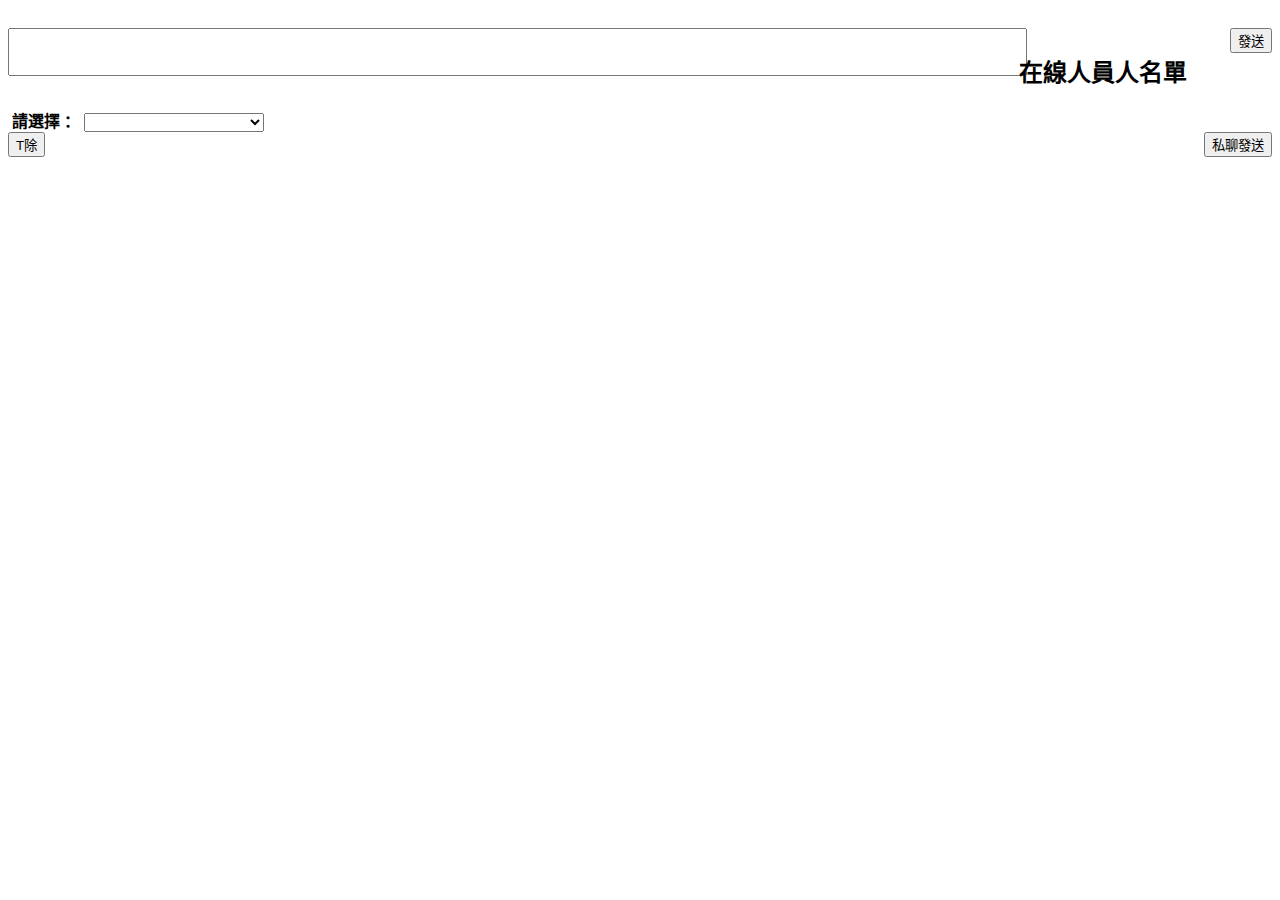
<file: WebSocketChat/src/main/resources/templates/chatroom.html>
<!DOCTYPE html>
<html lang="zh-CN" class="nivo-lightbox-notouch" xmlns:th="http://www.thymeleaf.org">

<head>
    <meta http-equiv="Content-Type" content="text/html; charset=UTF-8">
    <meta name="viewport" content="width=device-width, initial-scale=1, shrink-to-fit=no">
    <title>聊天室</title>
    <link rel="stylesheet" th:href="@{/static/css/bootstrap.min.css}">
    <link rel="stylesheet" th:href="@{/static/css/slicknav.css}">
    <link rel="stylesheet" th:href="@{/static/css/nivo-lightbox.css}">
    <link rel="stylesheet" th:href="@{/static/css/animate.css}">
    <link rel="stylesheet" th:href="@{/static/css/main.css}">
    <link rel="stylesheet" th:href="@{/static/css/responsive.css}">
</head>

<body>
    <header th:replace="header.html"></header>
    <div id="chat" class="section-padding">
        <div class="container">
            <div class="row">
                <div class="chat-container wow fadeInDown animated" data-wow-delay="0.3s" style="visibility: visible;-webkit-animation-delay: 0.3s; -moz-animation-delay: 0.3s; animation-delay: 0.3s; ">
                    <div id="chat-data" style="width:100%; height:100%;overflow: auto;">

                    </div>
                </div>
            </div>
            <div style="width: 100%;">
                <div style="width: 80%;float: left;">
                    <div class="message-container" id="chat-editor">
                        <input type="text" id="chat-text" style="width: 100%;height: 42px;">
                    </div>
                </div>
                <div style="width: 20%;float: right;">
                    <div style="text-align: right">
                        <button class="btn btn-info" onclick="sendChat()">發送</button>
                    </div>
                </div>
                <div>
                    <h2>在線人員人名單</h2>
                    <form method="get">
                        <span class="glyphicon glyphicon-hand-right">
                        <font face="微軟正黑體" size="3"><b>&nbsp;請選擇 ：</b>
                        <select id="cnameList" style="cursor:pointer;width:180px" name="Cname">

                        <!-- <optgroup selected="false" label="CustomerName">
                        <option >123</option> -->
                        </select>
                        </font>
                        </span>
                    </form>
                    <button id="cullUser">T除</button>
                    <div style="width: 20%;float: right;">
                        <div style="text-align: right">
                            <button class="btn btn-info" onclick="sendChatOne()">私聊發送</button>
                        </div>
                    </div>
                </div>


            </div>
        </div>
    </div>
    <div class="message-box-warp">
        <div id="message-box" class="message-box">
            <p id="message-box-text"></p>
        </div>
    </div>
    <footer th:replace="footer.html"></footer>
</body>
<script type="text/javascript" th:src="@{/static/js/jquery-min.js}"></script>
<script type="text/javascript" th:src="@{/static/js/bootstrap.min.js}"></script>
<script type="text/javascript" th:src="@{/static/js/main.js}"></script>
<script type="text/javascript" th:src="@{/static/js/jquery.mixitup.js}"></script>
<script type="text/javascript" th:src="@{/static/js/jquery.counterup.min.js}"></script>
<script type="text/javascript">
    var onlineUserList;
    var pirvateUser;
    var pirvateUid;
    var cullUser;
    var cullAccount;
    var socket;
    $(function() {
        $.ajax({
            type: "GET",
            url: '/api/websocket/onlineuser',
            dataType: "json",
            success: function(result) {
                console.log(result);
                console.log(typeof(result));
                onlineUserList = result;
                for (let i = 0; i < result.length; i++) {
                    $("#cnameList").append(`
                        <option value="${Object.values(result[i])[0]}">${Object.values(result[i])[0]}</option>                
                `);
                };
                // document.getElementById('#cnameList').innerHTML = result;
            },
            error: function(result) {
                alert("讀取失敗");
            }
        });
    });

    function cullCullUser(urlId) {
        cullUser = $("#cnameList").val();
        for (let i = 0; i < onlineUserList.length; i++) {
            if (Object.values(onlineUserList[i])[0] == cullUser) {
                cullAccount = Object.keys(onlineUserList[i])[0]
                    //return Object.keys(cullUserList[i]);
            };
        };
        // alert(cullAccount);
        $.ajax({
            type: "POST",
            url: "/api/websocket/" + urlId,
            data: {
                "account": sessionStorage.getItem("account"),
                "cullAccount": cullAccount
            },
            success: function(data) {
                alert(data)

            },
            error: function(data) {
                alert("失敗")
            }
        });
    }
    $(function() {
        $("#cullUser").click(function() {
            cullCullUser("cullOnlineuser");
        });

        $("#inviteUser").click(function() {
            cullCullUser("inviteOnlineuser");
        });
    });
    if (typeof(WebSocket) == "undefined") {
        console.log("遺憾：您的瀏覽器不支持WebSocket");
    } else {
        console.log("恭喜：您的瀏覽器支持WebSocket");
        //實現化WebSocket對象
        //指定要連接的服务器地址与端口建立指定要連接的服務器地址与端口建立連接
        //注意ws、wss使用不同的端口。我使用自签名的证书测试，
        //无法使用wss，瀏覽器打开WebSocket时报错
        //ws对应http、wss对应https。
        url = "ws://" + window.location.host + "/chatOnline/websocket/" + sessionStorage.getItem("uid");
        console.log(url);
        socket = new WebSocket(url);
        //指定要連接的服务器地址与端口建立連接打开事件
        socket.onopen = function() {
            heartCheck.start();
            console.log("Socket 已打开");
            // socket.send("消息发送测试()");
        };
        //收到消息事件
        socket.onmessage = function(result) {
            //後端 Obj 傳data定義
            //心跳 啟動 接收後端data=connectOK   log connectOK
            heartCheck.start();
            if (result.data == "connectOK") {
                console.log(result.data);
            } else {
                //否則 發文
                console.log(result.data);
                var map = eval("(" + result.data + ")");
                for (var key in map) {
                    console.log(map[key]);
                }
                $('#chat-data').append("<p>" + map["chat_username"] + map["chat_text"] + "</p>");
                // result1 = (new Function("", "return " + result.data))();
                // console.log(JSON.stringify(result1["chat_text"]));
                // $('#chat-result').append("<p>" + JSON.stringify(result["chat_text"]) + "</p>");
                //原生DOM
                var divscll = document.getElementById('chat-data');
                divscll.scrollTop = divscll.scrollHeight;
            };
        };
        //連線關閉事件
        socket.onclose = function() {
            alert("你被T了");
            window.location.pathname = '/logout';
            console.log("Socket已关闭");
        };
        //發生錯誤事件
        socket.onerror = function() {
            reconnect(url);
            alert("Socket发生了错误");
        };
        //窗口關閉，關閉連線
        window.unload = function() {
            reconnect(url);
            socket.close();
        };
    }

    $(document).keypress(function(e) {
        // 回車事件
        if (e.which === 13) {
            sendChat();
        }
    });

    var heartCheck = {
        timeout: 3000, //每隔三秒傳送心跳
        num: 3, //3次心跳均未響應重連
        timeoutObj: null,
        serverTimeoutObj: null,
        start: function() {
            var _this = this;
            var _num = this.num;
            this.timeoutObj && clearTimeout(this.timeoutObj);
            this.serverTimeoutObj && clearTimeout(this.serverTimeoutObj);
            this.timeoutObj = setTimeout(function() {
                //這裡傳送一個心跳，後端收到後，返回一個心跳訊息，
                //onmessage拿到返回的心跳就說明連線正常
                socket.send("connectOK"); // 心跳包
                _num--;
                //計算答覆的超時次數
                if (_num === 0) {
                    socket.colse();
                }
            }, this.timeout)
        }
    }
    var lockReconnect = false; //避免重複連線
    function reconnect(url) {
        if (lockReconnect) {
            return;
        };
        lockReconnect = true;
        //沒連線上會一直重連，設定延遲避免請求過多
        tt && clearTimeout(tt);
        tt = setTimeout(function() {
            createWebSocket(url);
            lockReconnect = false;
        }, 4000);
    }

    //發送私訊
    function sendChatOne() {
        // document.getElementById("chat-data");
        // debugger;
        var chatText = $("#chat-text").val();
        var account = sessionStorage.getItem('account');
        var token = sessionStorage.getItem('token');
        pirvateUser = $("#cnameList").val();
        for (let i = 0; i < onlineUserList.length; i++) {
            if (Object.values(onlineUserList[i])[0] == pirvateUser) {
                pirvateUid = Object.keys(onlineUserList[i])[0]
                    //return Object.keys(cullUserList[i]);
            };
        };
        //alert(chatText);
        $.ajax({
            url: "/api/websocket/sendOne",
            dataType: "JSON",
            data: {
                "chatText": chatText,
                "token": token,
                "account": account,
                "pirvateUid": pirvateUid
            },
            contentType: "application/json; charset=utf-8",
            success: function(data) {
                if (data.code === "1") {
                    //提交成功
                    $("#message-box-text").html("(私人)" + data.msg)
                    $("#message-box").css("color", "#d7f7ff");
                    $("#message-box").css("background", "#1a95ff");
                    $("#chat-text").val("");
                    $("#chat-text").focus();
                } else if (data.code === "0") {
                    $("#message-box-text").html(data.msg)
                    $("#message-box").css("color", "#a94442");
                    $("#message-box").css("background", "#f2dede");
                }
                setTimeout(function() {
                    $('#message-box').slideUp(300);
                }, 1000);
                if ($("#message-box").is(":hidden")) {
                    $('#message-box').slideDown(300);
                } else {
                    $('#message-box').slideUp(300);
                }
            }
        })
    }


    //發送群體
    function sendChat() {
        // document.getElementById("chat-data");
        // debugger;
        var chatText = $("#chat-text").val();
        var account = sessionStorage.getItem('account');
        var token = sessionStorage.getItem('token');
        //alert(chatText);
        $.ajax({
            url: "/api/websocket/sendAll",
            dataType: "JSON",
            data: {
                "chatText": chatText,
                "token": token,
                "account": account

            },
            contentType: "application/json; charset=utf-8",
            success: function(data) {
                if (data.code === "1") {
                    //提交成功
                    $("#message-box-text").html(data.msg)
                    $("#message-box").css("color", "#d7f7ff");
                    $("#message-box").css("background", "#1a95ff");
                    $("#chat-text").val("");
                    $("#chat-text").focus();
                } else if (data.code === "0") {
                    $("#message-box-text").html(data.msg)
                    $("#message-box").css("color", "#a94442");
                    $("#message-box").css("background", "#f2dede");
                }
                setTimeout(function() {
                    $('#message-box').slideUp(300);
                }, 1000);
                if ($("#message-box").is(":hidden")) {
                    $('#message-box').slideDown(300);
                } else {
                    $('#message-box').slideUp(300);
                }
            }
        })
    }
</script>

</html>
</file>
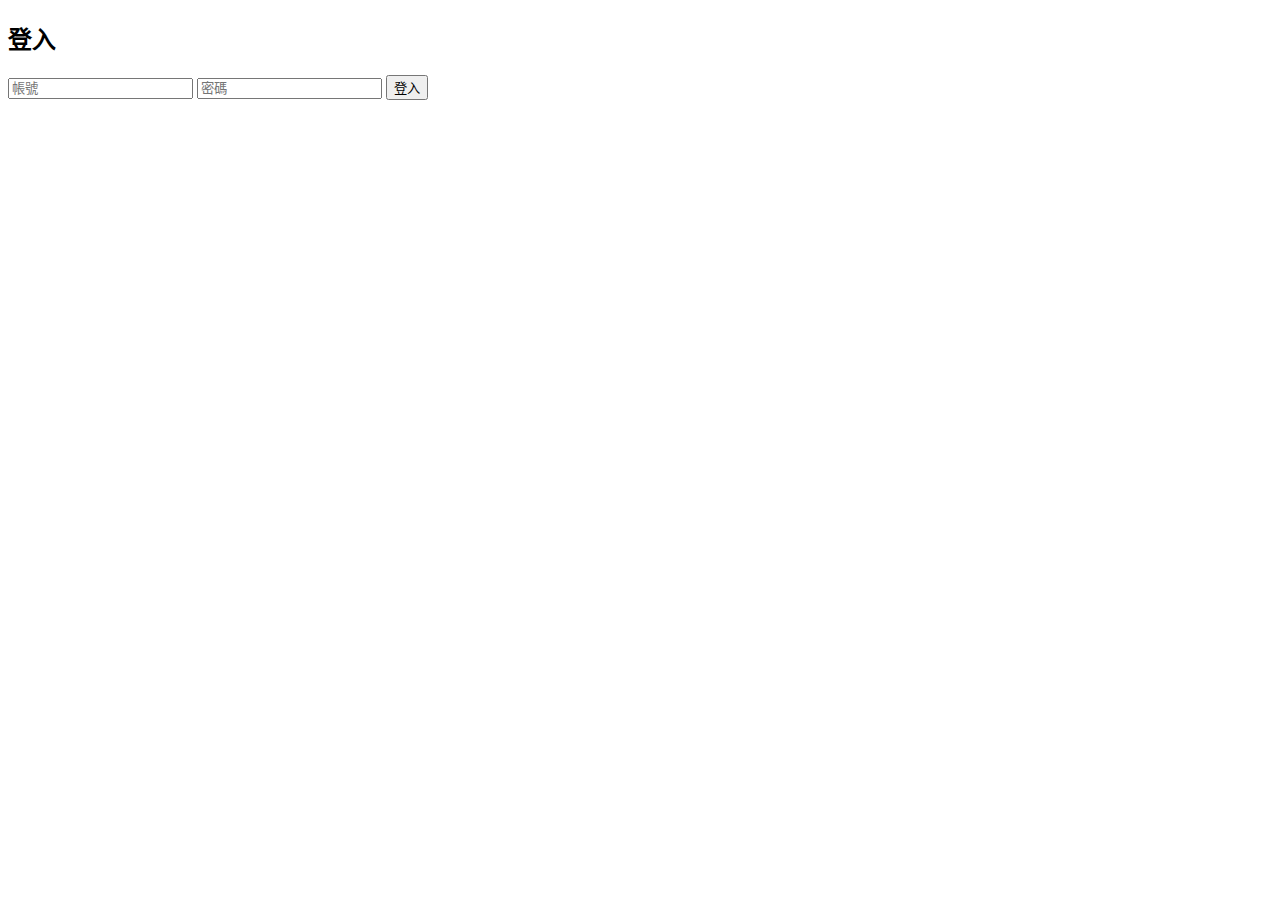
<file: WebSocketChat/src/main/resources/templates/login.html>
<!DOCTYPE html>
<html lang="zh-CN" class="nivo-lightbox-notouch" xmlns:th="http://www.thymeleaf.org">

<head>
    <meta http-equiv="Content-Type" content="text/html; charset=UTF-8">
    <meta name="viewport" content="width=device-width, initial-scale=1, shrink-to-fit=no">
    <title>登入</title>
    <link rel="stylesheet" th:href="@{/static/css/bootstrap.min.css}">
    <link rel="stylesheet" th:href="@{/static/css/slicknav.css}">
    <link rel="stylesheet" th:href="@{/static/css/nivo-lightbox.css}">
    <link rel="stylesheet" th:href="@{/static/css/animate.css}">
    <link rel="stylesheet" th:href="@{/static/css/main.css}">
    <link rel="stylesheet" th:href="@{/static/css/responsive.css}">
</head>

<body>
    <header th:replace="header.html"></header>
    <div class="login-container">
        <div class="login-form">
            <h2>登入</h2>
            <input type="text" id="account" name="account" placeholder="帳號" required="required" onkeyup="value=value.replace(/[\W]/g,'')" />
            <input type="password" id="password" name="password" placeholder="密碼" required="required" />
            <button onclick="login()">登入</button>
        </div>
    </div>
    <div class="message-box-warp">
        <div id="message-box" class="message-box">
            <p id="message-box-text"></p>
        </div>
    </div>
    <script type="text/javascript" th:src="@{/static/js/jquery-min.js}"></script>
    <script type="text/javascript" th:src="@{/static/js/bootstrap.min.js}"></script>
    <script type="text/javascript" th:src="@{/static/js/wow.js}"></script>
    <script type="text/javascript" th:src="@{/static/js/jquery.nav.js}"></script>
    <script type="text/javascript" th:src="@{/static/js/jquery.mixitup.js}"></script>
    <script type="text/javascript" th:src="@{/static/js/jquery.counterup.min.js}"></script>
    <script type="text/javascript" th:src="@{/static/js/nivo-lightbox.js}"></script>
    <script type="text/javascript" th:src="@{/static/js/jquery.slicknav.js}"></script>
    <script type="text/javascript" th:src="@{/static/js/main.js}"></script>
</body>

</html>
</file>
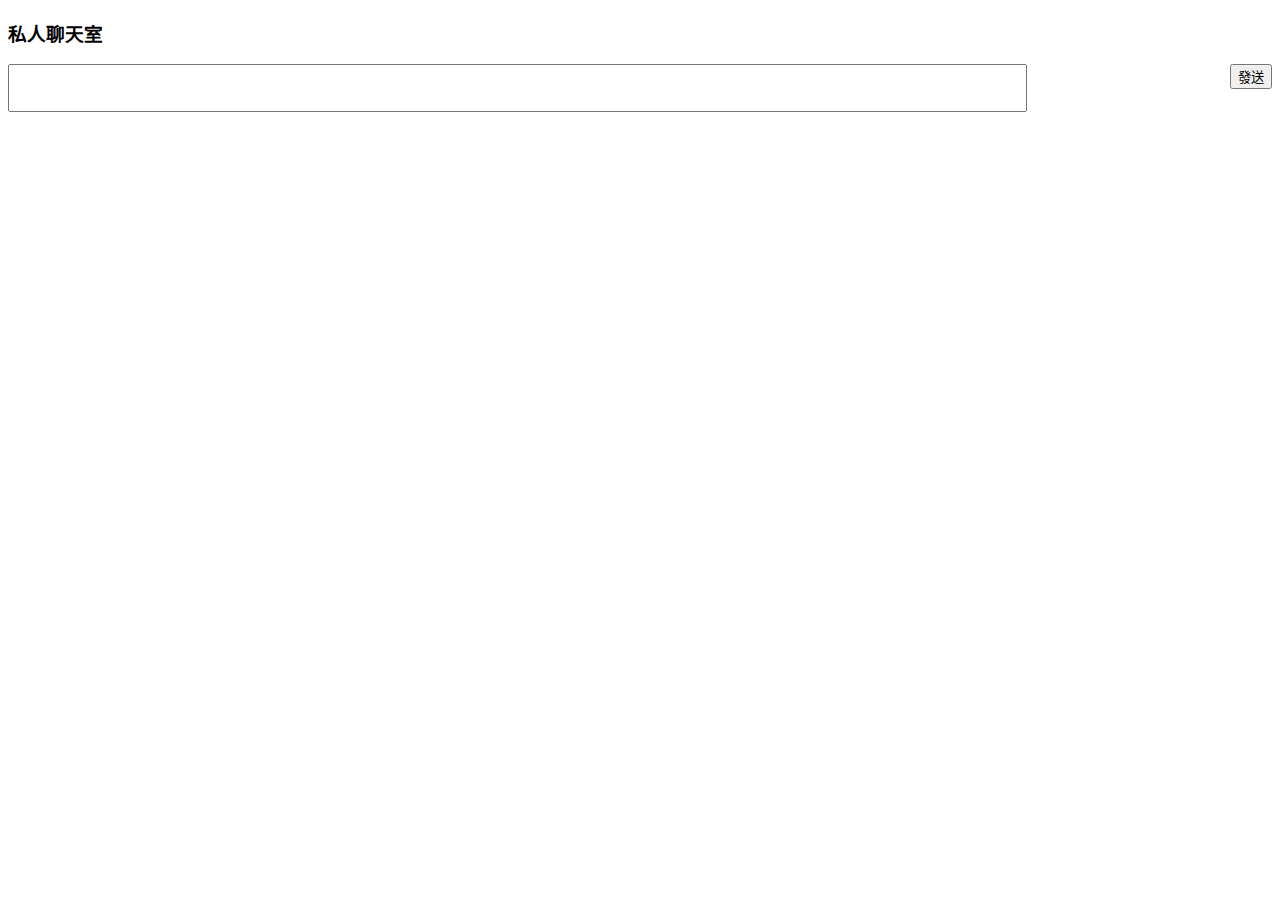
<file: WebSocketChat/src/main/resources/templates/privateChatroom.html>
<!DOCTYPE html>
<html lang="zh-CN" class="nivo-lightbox-notouch" xmlns:th="http://www.thymeleaf.org">

<head>
    <meta http-equiv="Content-Type" content="text/html; charset=UTF-8">
    <meta name="viewport" content="width=device-width, initial-scale=1, shrink-to-fit=no">
    <title>私人聊天室</title>
    <link rel="stylesheet" th:href="@{/static/css/bootstrap.min.css}">
    <link rel="stylesheet" th:href="@{/static/css/slicknav.css}">
    <link rel="stylesheet" th:href="@{/static/css/nivo-lightbox.css}">
    <link rel="stylesheet" th:href="@{/static/css/animate.css}">
    <link rel="stylesheet" th:href="@{/static/css/main.css}">
    <link rel="stylesheet" th:href="@{/static/css/responsive.css}">
</head>

<body>
    <header th:replace="header.html"></header>
    <h3>私人聊天室</h3>
    <div id="chat" class="section-padding">
        <div class="container">
            <div class="row">
                <div class="chat-container wow fadeInDown animated" data-wow-delay="0.3s" style="visibility: visible;-webkit-animation-delay: 0.3s; -moz-animation-delay: 0.3s; animation-delay: 0.3s; ">
                    <div id="chat-data" style="width:100%; height:100%;overflow: auto;">

                    </div>
                </div>
            </div>
            <div style="width: 100%;">
                <div style="width: 80%;float: left;">
                    <div class="message-container" id="chat-editor">
                        <input type="text" id="chat-text" style="width: 100%;height: 42px;">
                    </div>
                </div>
                <div style="width: 20%;float: right;">
                    <div style="text-align: right">
                        <button class="btn btn-info" onclick="sendChat()">發送</button>
                    </div>
                </div>
            </div>
        </div>
    </div>
    <div class="message-box-warp">
        <div id="message-box" class="message-box">
            <p id="message-box-text"></p>
        </div>
    </div>
    <footer th:replace="footer.html"></footer>
</body>
<script type="text/javascript" th:src="@{/static/js/jquery-min.js}"></script>
<script type="text/javascript" th:src="@{/static/js/bootstrap.min.js}"></script>
<script type="text/javascript" th:src="@{/static/js/main.js}"></script>
<script type="text/javascript" th:src="@{/static/js/jquery.mixitup.js}"></script>
<script type="text/javascript" th:src="@{/static/js/jquery.counterup.min.js}"></script>
<script type="text/javascript">
    var pirvateSocket;
    if (typeof(WebSocket) == "undefined") {
        console.log("遗憾：您的浏览器不支持WebSocket");
    } else {
        console.log("恭喜：您的浏览器支持WebSocket");
        //实现化WebSocket对象
        //指定要连接的服务器地址与端口建立连接
        //注意ws、wss使用不同的端口。我使用自签名的证书测试，
        //无法使用wss，浏览器打开WebSocket时报错
        //ws对应http、wss对应https。
        url = "ws://" + window.location.host + "/chatOnline/websocket";
        console.log(url);
        pirvateSocket = new WebSocket(url);
        //连接打开事件
        pirvateSocket.onopen = function() {
            console.log("Socket 已打开");
            pirvateSocket.send("消息发送测试(来自客户端)");
        };
        //收到消息事件
        pirvateSocket.onmessage = function(data) {
            console.log(data.data);
            var map = eval("(" + data.data + ")");
            for (var key in map) {
                console.log(map[key]);
            }
            $('#chat-data').append("<p>" + map["chat_username"] + "说：" + map["chat_text"] + "</p>");
            // data1 = (new Function("", "return " + data.data))();
            // console.log(JSON.stringify(data1["chat_text"]));
            // $('#chat-data').append("<p>" + JSON.stringify(data1["chat_text"]) + "</p>");
            //原生DOM
            var divscll = document.getElementById('chat-data');
            divscll.scrollTop = divscll.scrollHeight;
        };
        //连接关闭事件
        pirvateSocket.onclose = function() {
            console.log("Socket已关闭");
        };
        //发生了错误事件
        pirvateSocket.onerror = function() {
            alert("Socket发生了错误");
        };
        //窗口关闭时，关闭连接
        window.unload = function() {
            pirvateSocket.close();
        };
    }

    $(document).keypress(function(e) {
        // 回车键事件
        if (e.which === 13) {
            sendChat();
        }
    });

    function sendChat() {
        var chatText = $("#chat-text").val();
        //alert(chatText);
        $.ajax({
            url: "/api/websocket/sendAll",
            dataType: "JSON",
            data: {
                "chatText": chatText
            },
            contentType: "application/json; charset=utf-8",
            success: function(data) {
                if (data.code === "1") {
                    //提交成功
                    $("#message-box-text").html(data.msg)
                    $("#message-box").css("color", "#d7f7ff");
                    $("#message-box").css("background", "#1a95ff");
                    $("#chat-text").val("");
                    $("#chat-text").focus();
                } else if (data.code === "0") {
                    $("#message-box-text").html(data.msg)
                    $("#message-box").css("color", "#a94442");
                    $("#message-box").css("background", "#f2dede");
                }
                setTimeout(function() {
                    $('#message-box').slideUp(300);
                }, 1000);
                if ($("#message-box").is(":hidden")) {
                    $('#message-box').slideDown(300);
                } else {
                    $('#message-box').slideUp(300);
                }
            }
        })
    }
</script>

</html>
</file>
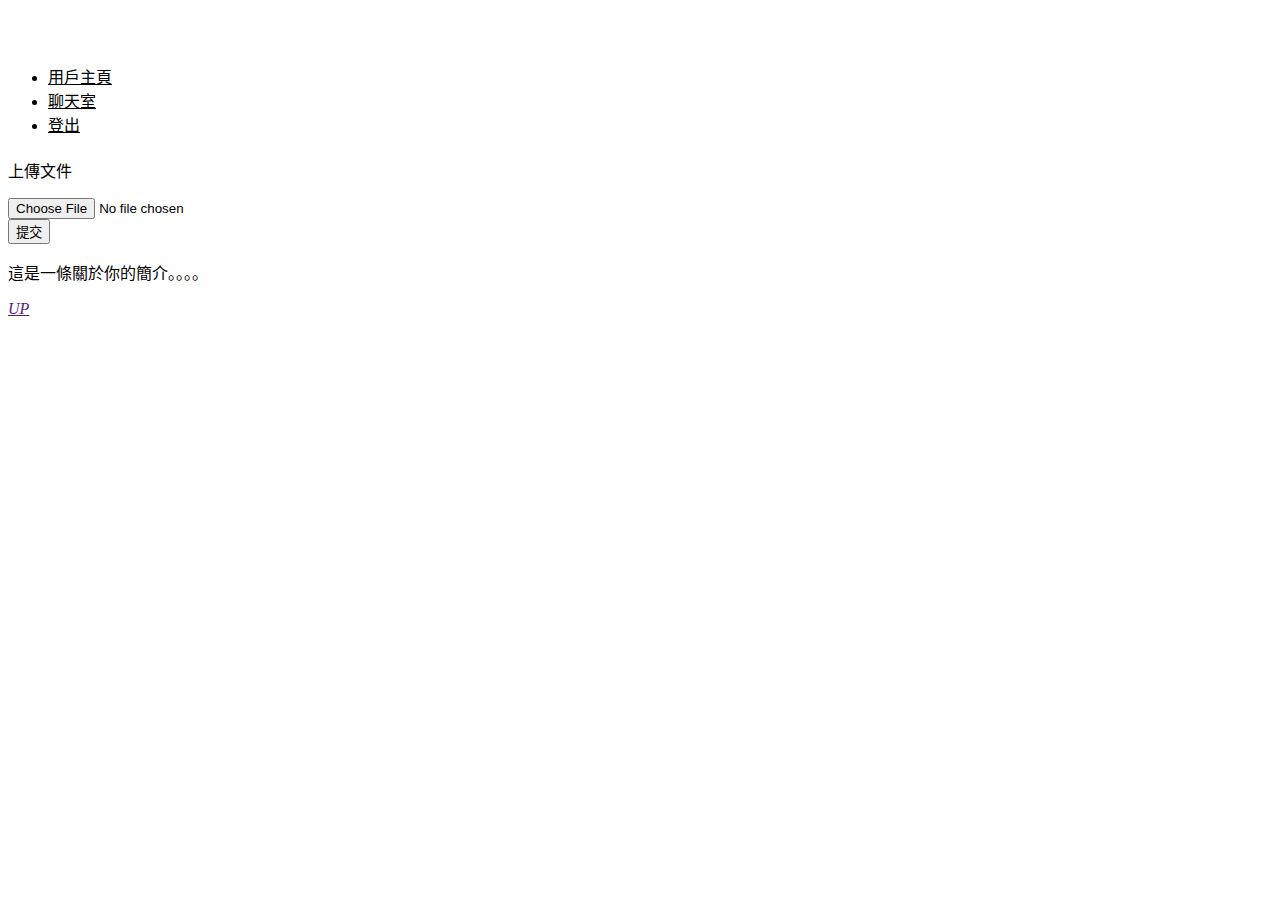
<file: WebSocketChat/src/main/resources/templates/user.html>
<!DOCTYPE html>
<html lang="zh-CN" class="nivo-lightbox-notouch" xmlns:th="http://www.thymeleaf.org">

<head>
    <title>個人空間</title>
    <meta http-equiv="Content-Type" content="text/html; charset=UTF-8">
    <meta name="viewport" content="width=device-width, initial-scale=1, shrink-to-fit=no">
    <link rel="icon" th:href="@{/static/images/ico/favicon.ico}">
    <link rel="stylesheet" th:href="@{/static/css/bootstrap.min.css}">
    <link rel="stylesheet" th:href="@{/static/css/slicknav.css}">
    <link rel="stylesheet" th:href="@{/static/css/nivo-lightbox.css}">
    <link rel="stylesheet" th:href="@{/static/css/animate.css}">
    <link rel="stylesheet" th:href="@{/static/css/main.css}">
    <link rel="stylesheet" th:href="@{/static/css/responsive.css}">
    <style>
        .border td {
            border: #000000 solid 1px
        }
    </style>
</head>

<body>
    <header th:replace="header.html"></header>
    <div class="section-padding">
        <div class="container">
            <div class="row">
                <div style="padding-top: 40px;">
                    <ul class="nav nav-tabs">
                        <li class="user-li-style">
                            <a href="#user_home" style="color: #000000">用戶主頁</a>
                        </li>
                        <li class="user-li-style">
                            <a href="/chatroom" style="color: #000000">聊天室</a>
                        </li>
                        <li class="user-li-style">
                            <a id="logout" href="/logout" style="color: #000000">登出</a>
                        </li>
                    </ul>
                    <div class="tab-content" style="width: 100%">
                        <div class="tab-pane active" id="user_home">
                            <div class="education wow fadeInRight animated" data-wow-delay="0.3s" style="visibility: visible;-webkit-animation-delay: 0.3s; -moz-animation-delay: 0.3s; animation-delay: 0.3s;">
                            </div>
                            <div class="user-menu-panel">
                                <div class="user-menu-panel-title">
                                    <a style="color:#666;">
                                        <h5><b th:text="'歡迎！管理員:' + ${username}"></b></h5>
                                    </a>
                                </div>
                                <div class="user-menu-panel-other">
                                    <div class="user-menu-panel-other-box">
                                        <div class="user-menu-panel-target">
                                            <p>上傳文件</p>
                                            <input type="file" id="file" name="file">
                                        </div>
                                        <div class="user-menu-panel-target">
                                            <button onclick="fileUpload()">提交</button>
                                        </div>
                                    </div>
                                </div>
                                <div class="user-menu-panel-introduce">
                                    <p>這是一條關於你的簡介。。。。</p>
                                </div>
                            </div>
                        </div>
                    </div>
                </div>
            </div>
        </div>
    </div>
    </div>
    <footer th:replace="footer.html"></footer>
    <a href="" class="back-to-top" style="display: block;">
        <i>
        <p>UP</p>
    </i>
    </a>
    <div class="message-box-warp">
        <div id="message-box" class="message-box">
            <p id="message-box-text"></p>
        </div>
    </div>
    <script type="text/javascript" th:src="@{/static/js/jquery-min.js}"></script>
    <script type="text/javascript" th:src="@{/static/js/bootstrap.min.js}"></script>
    <script type="text/javascript" th:src="@{/static/js/wow.js}"></script>
    <script type="text/javascript" th:src="@{/static/js/jquery.nav.js}"></script>
    <script type="text/javascript" th:src="@{/static/js/nivo-lightbox.js}"></script>
    <script type="text/javascript" th:src="@{/static/js/jquery.slicknav.js}"></script>
    <script type="text/javascript" th:src="@{/static/js/main.js}"></script>
    <script type="text/javascript" th:src="@{/static/js/jquery.mixitup.js}"></script>
    <script type="text/javascript" th:src="@{/static/js/jquery.counterup.min.js}"></script>

    <script type="text/javascript">
        function setAccount() {
            var currentUser = sessionStorage.getItem("account");
            $.ajax({
                url: "deleteLogout",
                data: {
                    "currentUser": currentUser
                },
                dataType: "json",

                success: function(data) {
                    alert("登出成功");
                    window.location.pathname = '/logout';
                },
                error: function(data) {
                    alert("異常");
                }

            });
        }
        $(function() {

            $("#logout").click(function() {

                setAccount();
            });
        });
    </script>

</body>

</html>
</file>
